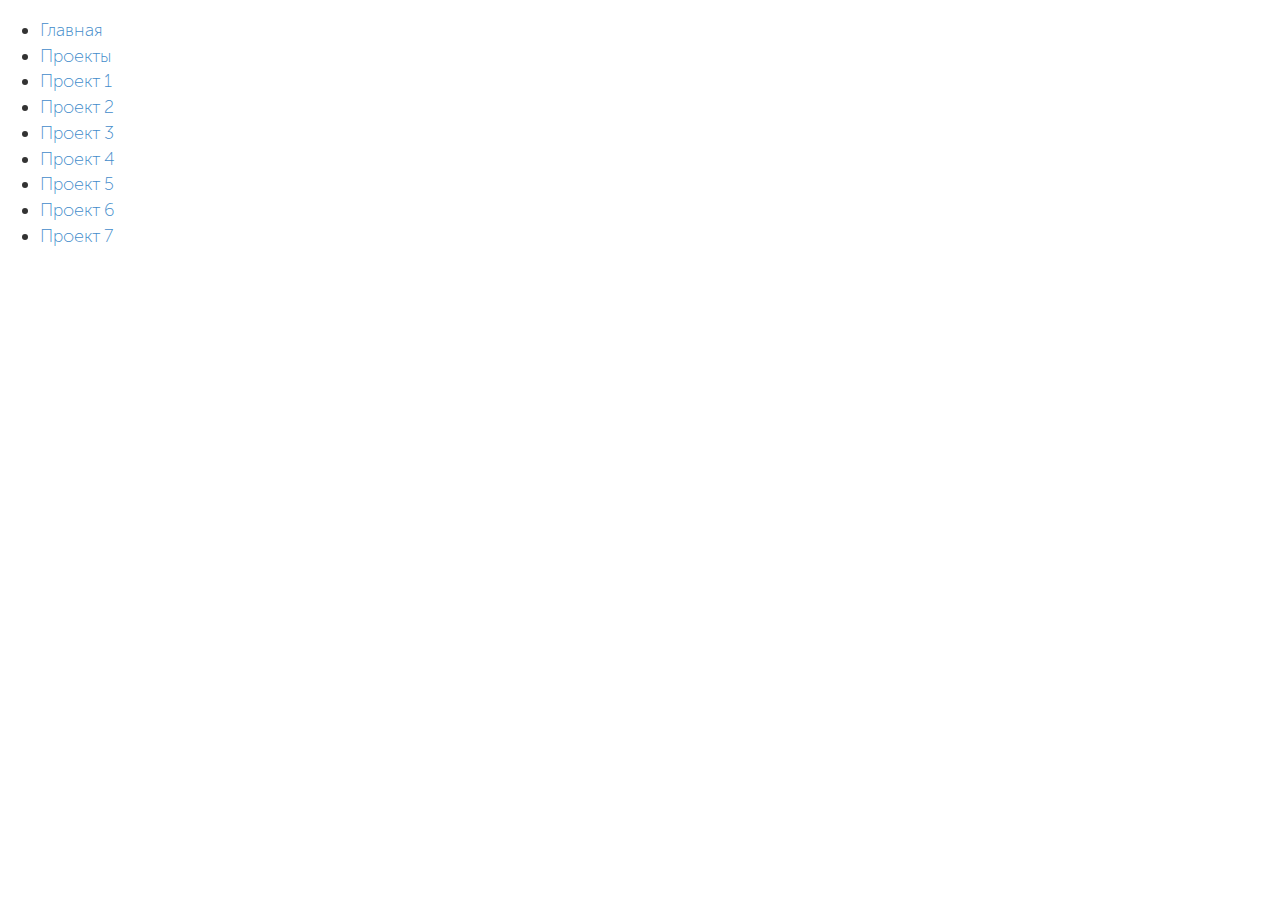
<file: index.html>
<!DOCTYPE html>
<html>
  <head>
    <meta charset="utf-8">
    <meta http-equiv="X-UA-Compatible" content="IE=edge">
    <meta name="viewport" content="width=device-width, initial-scale=1.0,maximum-scale=1.0, user-scalable=no">
    <title>Kit</title>
    <link href="style/style.css" rel="stylesheet" media="all">
    <!--[if lt IE 9]>
      <script src="https://oss.maxcdn.com/libs/html5shiv/3.7.0/html5shiv.js"></script>
      <script src="https://oss.maxcdn.com/libs/respond.js/1.4.2/respond.min.js"></script>
    <![endif]-->


  </head>
<body>
  <ul>
    <li><a href="main.html">Главная</a></li>
    <li><a href="projects.html">Проекты</a></li>
    <li><a href="project.html">Проект 1</a></li>
    <li><a href="project2.html">Проект 2</a></li>
    <li><a href="project3.html">Проект 3</a></li>
    <li><a href="project4.html">Проект 4</a></li>
    <li><a href="project5.html">Проект 5</a></li>
    <li><a href="project6.html">Проект 6</a></li>
    <li><a href="project7.html">Проект 7</a></li>
  </ul>




  </body>
</html>
</file>
<file: style/style.css>
@charset "UTF-8";
@font-face { font-family: "MuseoSansRegular"; src: url("../fonts/MuseoSansRegular/MuseoSansRegular.eot"); src: url("../fonts/MuseoSansRegular/MuseoSansRegular.eot?#iefix") format("embedded-opentype"), url("../fonts/MuseoSansRegular/MuseoSansRegular.woff") format("woff"), url("../fonts/MuseoSansRegular/MuseoSansRegular.ttf") format("truetype"); font-style: normal; font-weight: normal; }
/* font-family: "MuseoSansBold"; */
@font-face { font-family: "MuseoSansBold"; src: url("../fonts/MuseoSansBold/MuseoSansBold.eot"); src: url("../fonts/MuseoSansBold/MuseoSansBold.eot?#iefix") format("embedded-opentype"), url("../fonts/MuseoSansBold/MuseoSansBold.woff") format("woff"), url("../fonts/MuseoSansBold/MuseoSansBold.ttf") format("truetype"); font-style: normal; font-weight: normal; }
/* font-family: "MuseoSansLight"; */
@font-face { font-family: "MuseoSansLight"; src: url("../fonts/MuseoSansLight/MuseoSansLight.eot"); src: url("../fonts/MuseoSansLight/MuseoSansLight.eot?#iefix") format("embedded-opentype"), url("../fonts/MuseoSansLight/MuseoSansLight.woff") format("woff"), url("../fonts/MuseoSansLight/MuseoSansLight.ttf") format("truetype"); font-style: normal; font-weight: normal; }
/* font-family: "MuseoSansMedium"; */
@font-face { font-family: "MuseoSansMedium"; src: url("../fonts/MuseoSansMedium/MuseoSansMedium.eot"); src: url("../fonts/MuseoSansMedium/MuseoSansMedium.eot?#iefix") format("embedded-opentype"), url("../fonts/MuseoSansMedium/MuseoSansMedium.woff") format("woff"), url("../fonts/MuseoSansMedium/MuseoSansMedium.ttf") format("truetype"); font-style: normal; font-weight: normal; }
/* font-family: "MuseoSansBlack"; */
@font-face { font-family: "MuseoSansBlack"; src: url("../fonts/MuseoSansBlack/MuseoSansBlack.eot"); src: url("../fonts/MuseoSansBlack/MuseoSansBlack.eot?#iefix") format("embedded-opentype"), url("../fonts/MuseoSansBlack/MuseoSansBlack.woff") format("woff"), url("../fonts/MuseoSansBlack/MuseoSansBlack.ttf") format("truetype"); font-style: normal; font-weight: normal; }
@font-face { font-family: 'fontello'; src: url("../fonts/fontello.eot?46631477"); src: url("../fonts/fontello.eot?46631477#iefix") format("embedded-opentype"), url("../fonts/fontello.woff?46631477") format("woff"), url("../fonts/fontello.ttf?46631477") format("truetype"), url("../fonts/fontello.svg?46631477#fontello") format("svg"); font-weight: normal; font-style: normal; }
/* Chrome hack: SVG is rendered more smooth in Windozze. 100% magic, uncomment if you need it. */
/* Note, that will break hinting! In other OS-es font will be not as sharp as it could be */
/*
@media screen and (-webkit-min-device-pixel-ratio:0) { @font-face { font-family: 'fontello'; src: url('../font/fontello.svg?46631477#fontello') format('svg'); }
}
*/
[class^="icon-"]:before, [class*=" icon-"]:before { font-family: "fontello"; font-style: normal; font-weight: normal; speak: none; display: inline-block; text-decoration: inherit; width: 1em; margin-right: .2em; text-align: center; /* opacity: .8; */ /* For safety - reset parent styles, that can break glyph codes*/ font-variant: normal; text-transform: none; /* fix buttons height, for twitter bootstrap */ line-height: 1em; /* Animation center compensation - margins should be symmetric */ /* remove if not needed */ margin-left: .2em; /* you can be more comfortable with increased icons size */ /* font-size: 120%; */ /* Font smoothing. That was taken from TWBS */ -webkit-font-smoothing: antialiased; -moz-osx-font-smoothing: grayscale; /* Uncomment for 3D effect */ /* text-shadow: 1px 1px 1px rgba(127, 127, 127, 0.3); */ }

.icon-left-open-mini:before { content: '\e800'; }

/* 'юаА' */
.icon-right-open-mini:before { content: '\e801'; }

/* 'юаБ' */
/*! normalize.css v3.0.1 | MIT License | git.io/normalize */
html { -ms-text-size-adjust: 100%; -webkit-text-size-adjust: 100%; }

body { margin: 0; }

article, aside, details, figcaption, figure, footer, header, hgroup, main, nav, section, summary { display: block; }

audio, canvas, progress, video { display: inline-block; vertical-align: baseline; }

audio:not([controls]) { display: none; height: 0; }

[hidden], template { display: none; }

a { background: transparent; }

a:active, a:hover, a:focus { outline: 0; }

abbr[title] { border-bottom: 1px dotted; }

b, strong { font-weight: bold; }

dfn { font-style: italic; }

h1 { font-size: 2em; margin: 0.67em 0; }

mark { background: #ff0; color: #000; }

small { font-size: 80%; }

sub, sup { font-size: 75%; line-height: 0; position: relative; vertical-align: baseline; }

sup { top: -0.5em; }

sub { bottom: -0.25em; }

img { border: 0; }

svg:not(:root) { overflow: hidden; }

figure { margin: 1em 40px; }

hr { -moz-box-sizing: content-box; box-sizing: content-box; height: 0; }

pre { overflow: auto; }

code, kbd, pre, samp { font-family: monospace, monospace; font-size: 1em; }

button, input, optgroup, select, textarea { color: inherit; font: inherit; margin: 0; }

button { overflow: visible; }

button, select { text-transform: none; }

button, html input[type="button"], input[type="reset"], input[type="submit"] { -webkit-appearance: button; cursor: pointer; }

button[disabled], html input[disabled] { cursor: default; }

button::-moz-focus-inner, input::-moz-focus-inner { border: 0; padding: 0; }

input { line-height: normal; }

input[type="checkbox"], input[type="radio"] { box-sizing: border-box; padding: 0; }

input[type="number"]::-webkit-inner-spin-button, input[type="number"]::-webkit-outer-spin-button { height: auto; }

input[type="search"] { -webkit-appearance: textfield; -moz-box-sizing: content-box; -webkit-box-sizing: content-box; box-sizing: content-box; }

input[type="search"]::-webkit-search-cancel-button, input[type="search"]::-webkit-search-decoration { -webkit-appearance: none; }

fieldset { border: 1px solid #c0c0c0; margin: 0 2px; padding: 0.35em 0.625em 0.75em; }

legend { border: 0; padding: 0; }

textarea { overflow: auto; }

optgroup { font-weight: bold; }

table { border-collapse: collapse; border-spacing: 0; }

td, th { padding: 0; }

* { -webkit-box-sizing: border-box; -moz-box-sizing: border-box; box-sizing: border-box; }

*:before, *:after { -webkit-box-sizing: border-box; -moz-box-sizing: border-box; box-sizing: border-box; }

html { -webkit-tap-highlight-color: transparent; }

body { font-family: "MuseoSansLight", "Helvetica Neue", Helvetica, Arial, sans-serif; font-size: 18px; line-height: 1.42857; color: #333333; background-color: #fff; word-wrap: break-word; }

input, button, select, textarea { font-family: inherit; font-size: inherit; line-height: inherit; }

a { color: #428bca; text-decoration: none; }
a:hover, a:focus { color: #2a6496; text-decoration: underline; }

figure { margin: 0; }

img { vertical-align: middle; }

.img-responsive { display: block; width: 100% \9; max-width: 100%; height: auto; }

.img-rounded { border-radius: 6px; }

.img-thumbnail { padding: 4px; line-height: 1.42857; background-color: #fff; border: 1px solid #ddd; border-radius: 4px; -webkit-transition: all 0.2s ease-in-out; -o-transition: all 0.2s ease-in-out; transition: all 0.2s ease-in-out; display: inline-block; width: 100% \9; max-width: 100%; height: auto; }

.img-circle { border-radius: 50%; }

hr { margin-top: 25px; margin-bottom: 25px; border: 0; border-top: 1px solid #eeeeee; }

.container { margin-right: auto; margin-left: auto; padding-left: 10px; padding-right: 10px; width: 1000px; }
.container:before, .container:after { content: " "; display: table; }
.container:after { clear: both; }

.container-fluid { margin-right: auto; margin-left: auto; padding-left: 10px; padding-right: 10px; }
.container-fluid:before, .container-fluid:after { content: " "; display: table; }
.container-fluid:after { clear: both; }

.row { margin-left: -10px; margin-right: -10px; }
.row:before, .row:after { content: " "; display: table; }
.row:after { clear: both; }

.col-xs-1, .col-sm-1, .col-md-1, .col-lg-1, .col-xs-2, .col-sm-2, .col-md-2, .col-lg-2, .col-xs-3, .col-sm-3, .col-md-3, .col-lg-3, .col-xs-4, .col-sm-4, .col-md-4, .col-lg-4, .col-xs-5, .col-sm-5, .col-md-5, .col-lg-5, .col-xs-6, .col-sm-6, .col-md-6, .col-lg-6, .col-xs-7, .col-sm-7, .col-md-7, .col-lg-7, .col-xs-8, .col-sm-8, .col-md-8, .col-lg-8, .col-xs-9, .col-sm-9, .col-md-9, .col-lg-9, .col-xs-10, .col-sm-10, .col-md-10, .col-lg-10, .col-xs-11, .col-sm-11, .col-md-11, .col-lg-11, .col-xs-12, .col-sm-12, .col-md-12, .col-lg-12 { position: relative; min-height: 1px; padding-left: 10px; padding-right: 10px; }

@media (min-width: 992px) { .col-md-1, .col-md-2, .col-md-3, .col-md-4, .col-md-5, .col-md-6, .col-md-7, .col-md-8, .col-md-9, .col-md-10, .col-md-11, .col-md-12 { float: left; }
  .col-md-1 { width: 8.33333%; }
  .col-md-2 { width: 16.66667%; }
  .col-md-3 { width: 25%; }
  .col-md-4 { width: 33.33333%; }
  .col-md-5 { width: 41.66667%; }
  .col-md-6 { width: 50%; }
  .col-md-7 { width: 58.33333%; }
  .col-md-8 { width: 66.66667%; }
  .col-md-9 { width: 75%; }
  .col-md-10 { width: 83.33333%; }
  .col-md-11 { width: 91.66667%; }
  .col-md-12 { width: 100%; }
  .col-md-pull-0 { right: auto; }
  .col-md-pull-1 { right: 8.33333%; }
  .col-md-pull-2 { right: 16.66667%; }
  .col-md-pull-3 { right: 25%; }
  .col-md-pull-4 { right: 33.33333%; }
  .col-md-pull-5 { right: 41.66667%; }
  .col-md-pull-6 { right: 50%; }
  .col-md-pull-7 { right: 58.33333%; }
  .col-md-pull-8 { right: 66.66667%; }
  .col-md-pull-9 { right: 75%; }
  .col-md-pull-10 { right: 83.33333%; }
  .col-md-pull-11 { right: 91.66667%; }
  .col-md-pull-12 { right: 100%; }
  .col-md-push-0 { left: auto; }
  .col-md-push-1 { left: 8.33333%; }
  .col-md-push-2 { left: 16.66667%; }
  .col-md-push-3 { left: 25%; }
  .col-md-push-4 { left: 33.33333%; }
  .col-md-push-5 { left: 41.66667%; }
  .col-md-push-6 { left: 50%; }
  .col-md-push-7 { left: 58.33333%; }
  .col-md-push-8 { left: 66.66667%; }
  .col-md-push-9 { left: 75%; }
  .col-md-push-10 { left: 83.33333%; }
  .col-md-push-11 { left: 91.66667%; }
  .col-md-push-12 { left: 100%; }
  .col-md-offset-0 { margin-left: 0%; }
  .col-md-offset-1 { margin-left: 8.33333%; }
  .col-md-offset-2 { margin-left: 16.66667%; }
  .col-md-offset-3 { margin-left: 25%; }
  .col-md-offset-4 { margin-left: 33.33333%; }
  .col-md-offset-5 { margin-left: 41.66667%; }
  .col-md-offset-6 { margin-left: 50%; }
  .col-md-offset-7 { margin-left: 58.33333%; }
  .col-md-offset-8 { margin-left: 66.66667%; }
  .col-md-offset-9 { margin-left: 75%; }
  .col-md-offset-10 { margin-left: 83.33333%; }
  .col-md-offset-11 { margin-left: 91.66667%; }
  .col-md-offset-12 { margin-left: 100%; } }
.fade { opacity: 0; -webkit-transition: opacity 0.15s linear; -o-transition: opacity 0.15s linear; transition: opacity 0.15s linear; }
.fade.in { opacity: 1; }

.collapse { display: none; }
.collapse.in { display: block; }

tr.collapse.in { display: table-row; }

tbody.collapse.in { display: table-row-group; }

.collapsing { position: relative; height: 0; overflow: hidden; -webkit-transition: height 0.35s ease; -o-transition: height 0.35s ease; transition: height 0.35s ease; }

.nav { margin-bottom: 0; padding-left: 0; list-style: none; }
.nav:before, .nav:after { content: " "; display: table; }
.nav:after { clear: both; }
.nav > li { position: relative; display: block; }
.nav > li > a { position: relative; display: block; padding: 2px; }
.nav > li > a:hover, .nav > li > a:focus { text-decoration: none; }
.nav .open > a, .nav .open > a:hover, .nav .open > a:focus { background-color: #ccc; }

.nav-tabs { margin: 0 0 10px -20px; }
.nav-tabs > li { display: inline-block; vertical-align: top; margin: 0 0 0 20px; }
.nav-tabs > li > a { margin-right: 2px; border: 1px solid transparent; color: #4D4D4D; font-size: 18px; }
.nav-tabs > li > a:hover { color: #1B75AE; }
.nav-tabs > li.active > a, .nav-tabs > li.active > a:hover, .nav-tabs > li.active > a:focus { color: #1B75AE; font-family: "MuseoSansMedium"; cursor: default; }

.tab-content { padding: 10px 0; }
.tab-content > .tab-pane { display: none; }
.tab-content > .active { display: block; }

.tab-content .tab-pane img { max-width: 100%; display: inline-block; vertical-align: top; margin: 20px 0 0 20px; }

.clearfix:before, .clearfix:after { content: " "; display: table; }
.clearfix:after { clear: both; }

.center-block { display: block; margin-left: auto; margin-right: auto; }

.pull-right { float: right !important; }

.pull-left { float: left !important; }

.hide { display: none !important; }

.show { display: block !important; }

.invisible { visibility: hidden; }

.text-hide { font: 0/0 a; color: transparent; text-shadow: none; background-color: transparent; border: 0; }

.hidden { display: none !important; visibility: hidden !important; }

.affix { position: fixed; -webkit-transform: translate3d(0, 0, 0); transform: translate3d(0, 0, 0); }

/*  Owl Carousel CSS3 Transitions  v1.3.2 */
.owl-origin { -webkit-perspective: 1200px; -webkit-perspective-origin-x: 50%; -webkit-perspective-origin-y: 50%; -moz-perspective: 1200px; -moz-perspective-origin-x: 50%; -moz-perspective-origin-y: 50%; perspective: 1200px; }

/* fade */
.owl-fade-out { z-index: 10; -webkit-animation: fadeOut .7s both ease; -moz-animation: fadeOut .7s both ease; animation: fadeOut .7s both ease; }

.owl-fade-in { -webkit-animation: fadeIn .7s both ease; -moz-animation: fadeIn .7s both ease; animation: fadeIn .7s both ease; }

/* backSlide */
.owl-backSlide-out { -webkit-animation: backSlideOut 1s both ease; -moz-animation: backSlideOut 1s both ease; animation: backSlideOut 1s both ease; }

.owl-backSlide-in { -webkit-animation: backSlideIn 1s both ease; -moz-animation: backSlideIn 1s both ease; animation: backSlideIn 1s both ease; }

/* goDown */
.owl-goDown-out { -webkit-animation: scaleToFade .7s ease both; -moz-animation: scaleToFade .7s ease both; animation: scaleToFade .7s ease both; }

.owl-goDown-in { -webkit-animation: goDown .6s ease both; -moz-animation: goDown .6s ease both; animation: goDown .6s ease both; }

/* scaleUp */
.owl-fadeUp-in { -webkit-animation: scaleUpFrom 1.5s ease both; -moz-animation: scaleUpFrom 1.5s ease both; animation: scaleUpFrom 1.5s ease both; }

.owl-fadeUp-out { -webkit-animation: scaleUpTo .5s ease both; -moz-animation: scaleUpTo .5s ease both; animation: scaleUpTo .5s ease both; }

/* Keyframes */
/*empty*/
@-webkit-keyframes empty { 0% { opacity: 1; } }
@-moz-keyframes empty { 0% { opacity: 1; } }
@keyframes empty { 0% { opacity: 1; } }
@-webkit-keyframes fadeIn { 0% { opacity: 0; }
  100% { opacity: 1; } }
@-moz-keyframes fadeIn { 0% { opacity: 0; }
  100% { opacity: 1; } }
@keyframes fadeIn { 0% { opacity: 0; }
  100% { opacity: 1; } }
@-webkit-keyframes fadeOut { 0% { opacity: 1; }
  100% { opacity: 0; } }
@-moz-keyframes fadeOut { 0% { opacity: 1; }
  100% { opacity: 0; } }
@keyframes fadeOut { 0% { opacity: 1; }
  100% { opacity: 0; } }
@-webkit-keyframes backSlideOut { 25% { opacity: .5; -webkit-transform: translateZ(-500px); }
  75% { opacity: .5; -webkit-transform: translateZ(-500px) translateX(-200%); }
  100% { opacity: .5; -webkit-transform: translateZ(-500px) translateX(-200%); } }
@-moz-keyframes backSlideOut { 25% { opacity: .5; -moz-transform: translateZ(-500px); }
  75% { opacity: .5; -moz-transform: translateZ(-500px) translateX(-200%); }
  100% { opacity: .5; -moz-transform: translateZ(-500px) translateX(-200%); } }
@keyframes backSlideOut { 25% { opacity: .5; transform: translateZ(-500px); }
  75% { opacity: .5; transform: translateZ(-500px) translateX(-200%); }
  100% { opacity: .5; transform: translateZ(-500px) translateX(-200%); } }
@-webkit-keyframes backSlideIn { 0%, 25% { opacity: .5; -webkit-transform: translateZ(-500px) translateX(200%); }
  75% { opacity: .5; -webkit-transform: translateZ(-500px); }
  100% { opacity: 1; -webkit-transform: translateZ(0) translateX(0); } }
@-moz-keyframes backSlideIn { 0%, 25% { opacity: .5; -moz-transform: translateZ(-500px) translateX(200%); }
  75% { opacity: .5; -moz-transform: translateZ(-500px); }
  100% { opacity: 1; -moz-transform: translateZ(0) translateX(0); } }
@keyframes backSlideIn { 0%, 25% { opacity: .5; transform: translateZ(-500px) translateX(200%); }
  75% { opacity: .5; transform: translateZ(-500px); }
  100% { opacity: 1; transform: translateZ(0) translateX(0); } }
@-webkit-keyframes scaleToFade { to { opacity: 0; -webkit-transform: scale(0.8); } }
@-moz-keyframes scaleToFade { to { opacity: 0; -moz-transform: scale(0.8); } }
@keyframes scaleToFade { to { opacity: 0; transform: scale(0.8); } }
@-webkit-keyframes goDown { from { -webkit-transform: translateY(-100%); } }
@-moz-keyframes goDown { from { -moz-transform: translateY(-100%); } }
@keyframes goDown { from { transform: translateY(-100%); } }
@-webkit-keyframes scaleUpFrom { from { opacity: 0; -webkit-transform: scale(1.2); } }
@-moz-keyframes scaleUpFrom { from { opacity: 0; -moz-transform: scale(1.2); } }
@keyframes scaleUpFrom { from { opacity: 0; transform: scale(1.2); } }
@-webkit-keyframes scaleUpTo { to { opacity: 0; -webkit-transform: scale(1.2); } }
@-moz-keyframes scaleUpTo { to { opacity: 0; -moz-transform: scale(1.2); } }
@keyframes scaleUpTo { to { opacity: 0; transform: scale(1.2); } }
/*  	Core Owl Carousel CSS File 	v1.3.3 */
/* clearfix */
.owl-carousel .owl-wrapper:after { content: "."; display: block; clear: both; visibility: hidden; line-height: 0; height: 0; }

/* display none until init */
.owl-carousel { display: none; position: relative; width: 100%; -ms-touch-action: pan-y; }

.owl-carousel .owl-wrapper { display: none; position: relative; -webkit-transform: translate3d(0px, 0px, 0px); }

.owl-carousel .owl-wrapper-outer { overflow: hidden; position: relative; width: 100%; }

.owl-carousel .owl-wrapper-outer.autoHeight { -webkit-transition: height 500ms ease-in-out; -moz-transition: height 500ms ease-in-out; -ms-transition: height 500ms ease-in-out; -o-transition: height 500ms ease-in-out; transition: height 500ms ease-in-out; }

.owl-carousel .owl-item { float: left; overflow: hidden; }

.owl-controls .owl-page, .owl-controls .owl-buttons div { cursor: pointer; }

.owl-controls { -webkit-user-select: none; -khtml-user-select: none; -moz-user-select: none; -ms-user-select: none; user-select: none; -webkit-tap-highlight-color: transparent; }

/* mouse grab icon */
.grabbing { cursor: url(grabbing.png) 8 8, move; }

/* fix */
.owl-carousel .owl-wrapper, .owl-carousel .owl-item { -webkit-backface-visibility: hidden; -moz-backface-visibility: hidden; -ms-backface-visibility: hidden; -webkit-transform: translate3d(0, 0, 0); -moz-transform: translate3d(0, 0, 0); -ms-transform: translate3d(0, 0, 0); }

/*
* 	Owl Carousel Owl Demo Theme 
*	v1.3.3
*/
.owl-theme .owl-controls { margin-top: 10px; text-align: center; }

/* Styling Next and Prev buttons */
.owl-theme .owl-controls .owl-buttons div { color: #FFF; display: inline-block; width: 15px; height: 92px; zoom: 1; *display: inline; /*IE7 life-saver */ margin: 5px; padding: 3px 25px; font-size: 0; }

/* Clickable class fix problem with hover on touch devices */
/* Use it for non-touch hover action */
.owl-theme .owl-controls.clickable .owl-buttons div:hover { filter: Alpha(Opacity=100); /*IE7 fix*/ opacity: 1; text-decoration: none; }

/* Styling Pagination*/
.owl-theme .owl-controls .owl-page { display: inline-block; zoom: 1; *display: inline; /*IE7 life-saver */ }

.owl-theme .owl-controls .owl-page span { display: block; width: 12px; height: 12px; margin: 5px 7px; filter: Alpha(Opacity=50); /*IE7 fix*/ opacity: 0.5; -webkit-border-radius: 20px; -moz-border-radius: 20px; border-radius: 20px; background: #869791; }

.owl-theme .owl-controls .owl-page.active span, .owl-theme .owl-controls.clickable .owl-page:hover span { filter: Alpha(Opacity=100); /*IE7 fix*/ opacity: 1; }

/* If PaginationNumbers is true */
.owl-theme .owl-controls .owl-page span.owl-numbers { height: auto; width: auto; color: #FFF; padding: 2px 10px; font-size: 12px; -webkit-border-radius: 30px; -moz-border-radius: 30px; border-radius: 30px; }

/* preloading images */
.owl-item.loading { min-height: 150px; background: url(AjaxLoader.gif) no-repeat center center; }

#main-owl { height: 100%; min-height: 760px; }
#main-owl .owl-wrapper-outer, #main-owl .owl-wrapper, #main-owl .owl-item { height: 100%; }
#main-owl .owl-item > div { position: relative; height: 100%; }
#main-owl .owl-item > div:after { content: ""; position: absolute; z-index: 2; top: 0; left: 0; right: 0; bottom: 0; background: #003659; opacity: 0.7; filter: alpha(opacity=70); }

#main-owl .slide-img { position: absolute; z-index: 1; top: 50%; left: 50%; min-width: 100%; min-height: 100%; -webkit-transform: translate(-50%, -50%); -ms-transform: translate(-50%, -50%); -o-transform: translate(-50%, -50%); transform: translate(-50%, -50%); }

#main-owl .inner-slide { position: absolute; z-index: 3; width: 1000px; top: 50%; left: 50%; text-align: center; -webkit-transform: translate(-50%, -50%); -ms-transform: translate(-50%, -50%); -o-transform: translate(-50%, -50%); transform: translate(-50%, -50%); }
#main-owl .inner-slide h2 { position: relative; top: -40px; margin: 10px 0; font-family: "MuseoSansBold"; font-size: 50px; line-height: 60px; color: #fff; text-transform: uppercase; -webkit-transition: all linear 0.8s; -o-transition: all linear 0.8s; transition: all linear 0.8s; }
#main-owl .inner-slide h3 { position: relative; top: -40px; margin: 10px 0 10px 100px; width: 800px; font-size: 20px; font-weight: normal; color: #fff; -webkit-transition: all linear 0.8s; -o-transition: all linear 0.8s; transition: all linear 0.8s; }

#main-owl .inner-slide.active h2 { top: 0; }
#main-owl .inner-slide.active h3 { top: 0; }

.owl-theme .owl-controls { position: absolute; z-index: 4; top: 50%; left: 50%; width: 1000px; margin-left: -500px; margin-top: -90px; }
.owl-theme .owl-controls .owl-prev { position: relative; left: -30px; float: left; background: url("../i/icons/arrows.svg") no-repeat; background-size: 70px 90px; background-position: 17px 0; -webkit-transition: all linear 0.15s; -o-transition: all linear 0.15s; transition: all linear 0.15s; }
.owl-theme .owl-controls .owl-prev:hover { background-position: 10px 0; }
.owl-theme .owl-controls .owl-next { position: relative; left: 30px; float: right; background: url("../i/icons/arrows.svg") no-repeat; background-size: 70px 90px; background-position: -43px 0; -webkit-transition: all linear 0.15s; -o-transition: all linear 0.15s; transition: all linear 0.15s; }
.owl-theme .owl-controls .owl-next:hover { background-position: -36px 0; }

/*! Swipebox v1.3.0 | Constantin Saguin csag.co | MIT License | github.com/brutaldesign/swipebox */
html.swipebox-html.swipebox-touch { overflow: hidden !important; }

#swipebox-overlay img { border: none !important; }

#swipebox-overlay { width: 100%; height: 100%; position: fixed; top: 0; left: 0; z-index: 99999 !important; overflow: hidden; -webkit-user-select: none; -moz-user-select: none; -ms-user-select: none; user-select: none; }

#swipebox-container { position: relative; width: 100%; height: 100%; }

#swipebox-slider { -webkit-transition: -webkit-transform 0.4s ease; transition: transform 0.4s ease; height: 100%; left: 0; top: 0; width: 100%; white-space: nowrap; position: absolute; display: none; cursor: pointer; }

#swipebox-slider .slide { height: 100%; width: 100%; padding: 0 10%; line-height: 1px; text-align: center; display: inline-block; }

#swipebox-slider .slide:before { content: ""; display: inline-block; height: 50%; width: 1px; margin-right: -1px; }

#swipebox-slider .slide img, #swipebox-slider .slide .swipebox-video-container, #swipebox-slider .slide .swipebox-inline-container { display: inline-block; max-height: 100%; max-width: 100%; margin: 0; padding: 0; width: auto; height: auto; vertical-align: middle; }

#swipebox-slider .slide .swipebox-video-container { background: none; max-width: 1140px; max-height: 100%; width: 100%; padding: 5%; -webkit-box-sizing: border-box; box-sizing: border-box; }

#swipebox-slider .slide .swipebox-video-container .swipebox-video { width: 100%; height: 0; padding-bottom: 56.25%; overflow: hidden; position: relative; }

#swipebox-slider .slide .swipebox-video-container .swipebox-video iframe { width: 100% !important; height: 100% !important; position: absolute; top: 0; left: 0; }

#swipebox-slider .slide-loading { background: url(../i/icons/loader.gif) no-repeat center center; }

#swipebox-bottom-bar, #swipebox-top-bar { -webkit-transition: 0.5s; transition: 0.5s; position: absolute; left: 0; z-index: 999; height: 0; width: 100%; }

#swipebox-bottom-bar { top: 50%; margin-top: -45px; }

#swipebox-top-bar { top: -50px; }

#swipebox-title { display: block; width: 100%; text-align: center; }

#swipebox-prev, #swipebox-next, #swipebox-close { border: none !important; text-decoration: none !important; cursor: pointer; top: 0; }

#swipebox-arrows { display: block; margin: 0 auto; width: 100%; height: 0; }

#swipebox-prev { width: 15px; height: 90px; padding: 3px 14px; background-image: url("../i/icons/arrows.svg") !important; background-size: 70px 90px; background-position: 1px 0; float: left; }

#swipebox-next { width: 15px; height: 90px; padding: 3px 14px; background-image: url("../i/icons/arrows.svg") !important; background-size: 70px 90px; background-position: -43px 0; float: right; }

#swipebox-close { top: 10px; right: 15px; position: absolute; z-index: 9999; width: 23px; height: 23px; background-image: url("../i/icons/x.svg") !important; background-size: 23px 23px; }

.swipebox-no-close-button #swipebox-close { display: none; }

#swipebox-prev.disabled, #swipebox-next.disabled { opacity: 0.3; }

.swipebox-no-touch #swipebox-overlay.rightSpring #swipebox-slider { -webkit-animation: rightSpring 0.3s; animation: rightSpring 0.3s; }

.swipebox-no-touch #swipebox-overlay.leftSpring #swipebox-slider { -webkit-animation: leftSpring 0.3s; animation: leftSpring 0.3s; }

.swipebox-touch #swipebox-container:before, .swipebox-touch #swipebox-container:after { -webkit-backface-visibility: hidden; backface-visibility: hidden; -webkit-transition: all .3s ease; transition: all .3s ease; content: ' '; position: absolute; z-index: 999; top: 0; height: 100%; width: 20px; opacity: 0; }

.swipebox-touch #swipebox-container:before { left: 0; -webkit-box-shadow: inset 10px 0px 10px -8px #656565; box-shadow: inset 10px 0px 10px -8px #656565; }

.swipebox-touch #swipebox-container:after { right: 0; -webkit-box-shadow: inset -10px 0px 10px -8px #656565; box-shadow: inset -10px 0px 10px -8px #656565; }

.swipebox-touch #swipebox-overlay.leftSpringTouch #swipebox-container:before { opacity: 1; }

.swipebox-touch #swipebox-overlay.rightSpringTouch #swipebox-container:after { opacity: 1; }

@-webkit-keyframes rightSpring { 0% { left: 0; }
  50% { left: -30px; }
  100% { left: 0; } }
@keyframes rightSpring { 0% { left: 0; }
  50% { left: -30px; }
  100% { left: 0; } }
@-webkit-keyframes leftSpring { 0% { left: 0; }
  50% { left: 30px; }
  100% { left: 0; } }
@keyframes leftSpring { 0% { left: 0; }
  50% { left: 30px; }
  100% { left: 0; } }
@media screen and (min-width: 800px) { #swipebox-close { right: 30px; }
  #swipebox-arrows { width: 95%; } }
/* Skin 
--------------------------*/
#swipebox-overlay { background: rgba(0, 0, 0, 0.85); }

#swipebox-bottom-bar, #swipebox-top-bar { text-shadow: 1px 1px 1px black; opacity: 0.95; }

#swipebox-top-bar { color: white !important; font-size: 15px; line-height: 43px; font-family: Helvetica, Arial, sans-serif; }

/*! jQuery UI - v1.11.4 - 2015-12-01
* http://jqueryui.com
* Includes: core.css, slider.css, theme.css
* To view and modify this theme, visit http://jqueryui.com/themeroller/?ffDefault=Arial%2CHelvetica%2Csans-serif&fsDefault=1em&fwDefault=normal&cornerRadius=3px&bgColorHeader=e9e9e9&bgTextureHeader=flat&borderColorHeader=dddddd&fcHeader=333333&iconColorHeader=444444&bgColorContent=ffffff&bgTextureContent=flat&borderColorContent=dddddd&fcContent=333333&iconColorContent=444444&bgColorDefault=f6f6f6&bgTextureDefault=flat&borderColorDefault=c5c5c5&fcDefault=454545&iconColorDefault=777777&bgColorHover=ededed&bgTextureHover=flat&borderColorHover=cccccc&fcHover=2b2b2b&iconColorHover=555555&bgColorActive=007fff&bgTextureActive=flat&borderColorActive=003eff&fcActive=ffffff&iconColorActive=ffffff&bgColorHighlight=fffa90&bgTextureHighlight=flat&borderColorHighlight=dad55e&fcHighlight=777620&iconColorHighlight=777620&bgColorError=fddfdf&bgTextureError=flat&borderColorError=f1a899&fcError=5f3f3f&iconColorError=cc0000&bgColorOverlay=aaaaaa&bgTextureOverlay=flat&bgImgOpacityOverlay=0&opacityOverlay=30&bgColorShadow=666666&bgTextureShadow=flat&bgImgOpacityShadow=0&opacityShadow=30&thicknessShadow=5px&offsetTopShadow=0px&offsetLeftShadow=0px&cornerRadiusShadow=8px
* Copyright jQuery Foundation and other contributors; Licensed MIT */
/* Layout helpers
----------------------------------*/
.ui-helper-hidden { display: none; }

.ui-helper-hidden-accessible { border: 0; clip: rect(0 0 0 0); height: 1px; margin: -1px; overflow: hidden; padding: 0; position: absolute; width: 1px; }

.ui-helper-reset { margin: 0; padding: 0; border: 0; outline: 0; line-height: 1.3; text-decoration: none; font-size: 100%; list-style: none; }

.ui-helper-clearfix:before, .ui-helper-clearfix:after { content: ""; display: table; border-collapse: collapse; }

.ui-helper-clearfix:after { clear: both; }

.ui-helper-clearfix { min-height: 0; /* support: IE7 */ }

.ui-helper-zfix { width: 100%; height: 100%; top: 0; left: 0; position: absolute; opacity: 0; filter: Alpha(Opacity=0); /* support: IE8 */ }

.ui-front { z-index: 100; }

/* Interaction Cues
----------------------------------*/
.ui-state-disabled { cursor: default !important; }

/* Icons
----------------------------------*/
/* states and images */
.ui-icon { display: block; text-indent: -99999px; overflow: hidden; background-repeat: no-repeat; }

/* Misc visuals
----------------------------------*/
/* Overlays */
.ui-widget-overlay { position: fixed; top: 0; left: 0; width: 100%; height: 100%; }

.ui-slider { position: relative; text-align: left; }

.ui-slider .ui-slider-handle { position: absolute; z-index: 2; background: #fff; border-radius: 18px; cursor: pointer; width: 18px; height: 18px; outline: 0; -ms-touch-action: none; touch-action: none; }

.ui-slider .ui-slider-range { position: absolute; z-index: 1; font-size: .7em; display: block; border: 0; background-position: 0 0; }

/* support: IE8 - See #6727 */
.ui-slider.ui-state-disabled .ui-slider-handle, .ui-slider.ui-state-disabled .ui-slider-range { filter: inherit; }

.ui-slider-horizontal { height: .8em; }

.ui-slider-horizontal .ui-slider-handle { top: -8px; margin-left: -.6em; }

.ui-slider-horizontal .ui-slider-range { top: 0; height: 100%; }

.ui-slider-horizontal .ui-slider-range-min { left: 0; }

.ui-slider-horizontal .ui-slider-range-max { right: 0; }

/* Component containers
----------------------------------*/
.ui-widget { font-family: Arial,Helvetica,sans-serif; font-size: 1em; }

.ui-widget .ui-widget { font-size: 1em; }

.ui-widget input, .ui-widget select, .ui-widget textarea, .ui-widget button { font-family: Arial,Helvetica,sans-serif; font-size: 1em; }

.ui-widget-content { height: 2px; border-radius: 3px; background: #BFBFBF; width: 570px; margin: 0 auto; }

.ui-widget-content a { color: #333333; }

.ui-widget-header { border: 1px solid #dddddd; background: #e9e9e9; color: #333333; font-weight: bold; }

.ui-widget-header a { color: #333333; }

/* Interaction states
----------------------------------*/
.ui-state-default, .ui-widget-content .ui-state-default, .ui-widget-header .ui-state-default { border: 1px solid #c5c5c5; background: #f6f6f6; font-weight: normal; color: #454545; }

.ui-state-default a, .ui-state-default a:link, .ui-state-default a:visited { color: #454545; text-decoration: none; }

/* Interaction Cues
----------------------------------*/
.ui-state-highlight, .ui-widget-content .ui-state-highlight, .ui-widget-header .ui-state-highlight { border: 1px solid #dad55e; background: #fffa90; color: #777620; }

.ui-state-highlight a, .ui-widget-content .ui-state-highlight a, .ui-widget-header .ui-state-highlight a { color: #777620; }

.ui-state-error, .ui-widget-content .ui-state-error, .ui-widget-header .ui-state-error { border: 1px solid #f1a899; background: #fddfdf; color: #5f3f3f; }

.ui-state-error a, .ui-widget-content .ui-state-error a, .ui-widget-header .ui-state-error a { color: #5f3f3f; }

.ui-state-error-text, .ui-widget-content .ui-state-error-text, .ui-widget-header .ui-state-error-text { color: #5f3f3f; }

.ui-priority-primary, .ui-widget-content .ui-priority-primary, .ui-widget-header .ui-priority-primary { font-weight: bold; }

.ui-priority-secondary, .ui-widget-content .ui-priority-secondary, .ui-widget-header .ui-priority-secondary { opacity: .7; filter: Alpha(Opacity=70); /* support: IE8 */ font-weight: normal; }

.ui-state-disabled, .ui-widget-content .ui-state-disabled, .ui-widget-header .ui-state-disabled { opacity: .35; filter: Alpha(Opacity=35); /* support: IE8 */ background-image: none; }

.ui-state-disabled .ui-icon { filter: Alpha(Opacity=35); /* support: IE8 - See #6059 */ }

/* Misc visuals
----------------------------------*/
/* Corner radius */
.ui-corner-all, .ui-corner-top, .ui-corner-left, .ui-corner-tl { border-top-left-radius: 3px; }

.ui-corner-all, .ui-corner-top, .ui-corner-right, .ui-corner-tr { border-top-right-radius: 3px; }

.ui-corner-all, .ui-corner-bottom, .ui-corner-left, .ui-corner-bl { border-bottom-left-radius: 3px; }

.ui-corner-all, .ui-corner-bottom, .ui-corner-right, .ui-corner-br { border-bottom-right-radius: 3px; }

/* Overlays */
.ui-widget-overlay { background: #aaaaaa; opacity: .3; filter: Alpha(Opacity=30); /* support: IE8 */ }

.ui-widget-shadow { margin: 0px 0 0 0px; padding: 5px; background: #666666; opacity: .3; filter: Alpha(Opacity=30); /* support: IE8 */ border-radius: 8px; }

.scroll-pane { overflow: auto; width: 99%; float: left; }

.scroll-content { width: 2440px; float: left; }

.scroll-content-item { width: 100px; height: 100px; float: left; margin: 10px; font-size: 3em; line-height: 96px; text-align: center; }

.scroll-bar-wrap { clear: left; padding: 0 4px 0 2px; margin: 0 -1px -1px -1px; }

.scroll-bar-wrap .ui-slider { background: none; border: 0; height: 2em; margin: 0 auto; }

.scroll-bar-wrap .ui-handle-helper-parent { position: relative; width: 100%; height: 100%; margin: 0 auto; }

.scroll-bar-wrap .ui-slider-handle { top: .2em; height: 1.5em; }

.scroll-bar-wrap .ui-slider-handle .ui-icon { margin: -8px auto 0; position: relative; top: 50%; }

#slider { position: absolute; bottom: 70px; left: 0; left: 50%; margin: 0 0 0 -280px; width: 560px; }

.works-type { position: relative; height: 600px; overflow: hidden; }

.chema-list { position: absolute; left: 0; list-style-type: none; padding: 0; margin: 50px 0 30px -70px; text-align: left; white-space: nowrap; }
.chema-list li { position: relative; display: inline-block; width: 265px; margin: 0 0 0 70px; text-align: center; vertical-align: top; color: #fff; white-space: normal; }
.chema-list li h4 { margin: 5px 0; font-weight: normal; font-size: 16px; font-family: "MuseoSansMedium"; }
.chema-list li p { margin: 5px 0; font-size: 14px; }

.img-chema { margin-bottom: 35px; }

.chema-list li:after { content: ""; position: absolute; z-index: 10; top: 50px; right: -30px; width: 32px; height: 22px; background: url("../i/icons/arrow-right.svg") no-repeat; background-size: 32px 22px; }

.chema-list li:last-child:after { display: none; }

.chema-list li:first-child { margin-left: 250px; }

.chema-list li:last-child { margin-right: 250px; }

/* CSS Styles that are needed by jScrollPane for it to operate correctly.  Include this stylesheet in your site or copy and paste the styles below into your stylesheet - jScrollPane may not operate correctly without them. */
.jspContainer { overflow: hidden; position: relative; }

.jspPane { position: absolute; }

.jspVerticalBar { display: none; position: absolute; top: 0; right: 0; width: 8px; height: 100%; background: red; }

.jspHorizontalBar { position: absolute; bottom: 0; left: 0; width: 100%; height: 8px; background: red; }

.jspCap { display: none; }

.jspHorizontalBar .jspCap { float: left; }

.jspTrack { background: #E0DFDE; border-radius: 4px; position: relative; }

.jspDrag { background: red; position: relative; top: -2px; left: 0; cursor: pointer; }

.jspHorizontalBar .jspTrack, .jspHorizontalBar .jspDrag { float: left; }

.jspHorizontalBar .jspTrack { height: 4px; }

.jspHorizontalBar .jspDrag { height: 8px; border-radius: 5px; }

.jspArrow { background: #50506d; text-indent: -20000px; display: block; cursor: pointer; padding: 0; margin: 0; }

.jspArrow.jspDisabled { cursor: default; background: #80808d; }

.jspVerticalBar .jspArrow { height: 16px; }

.jspHorizontalBar .jspArrow { width: 16px; float: left; height: 100%; }

.jspVerticalBar .jspArrow:focus { outline: none; }

.jspCorner { background: #eeeef4; float: left; height: 100%; }

/* Yuk! CSS Hack for IE6 3 pixel bug :( */
* html .jspCorner { margin: 0 -3px 0 0; }

.scroll-pane { overflow: hidden; outline: 0; }

.jspHorizontalBar { display: none; background: none; bottom: 30px; }

.jspTrack { float: none !important; margin: 0 auto; }

#header { position: absolute; z-index: 10; top: 40px; left: 50%; width: 1000px; padding: 0 10px; margin-left: -500px; }
#header:before, #header:after { content: " "; display: table; }
#header:after { clear: both; }
#header .logo-link { position: relative; padding: 0 0 0 62px; font-size: 14px; line-height: 16px; width: 170px; }
#header .logo-link img { position: absolute; z-index: 3; top: -4px; left: 0; }

#contact { color: #fff; text-transform: uppercase; font-size: 15px; line-height: 18px; font-family: "MuseoSansMedium"; border-bottom: 1px solid rgba(255, 255, 255, 0); -webkit-transition: border linear 0.2s; -o-transition: border linear 0.2s; transition: border linear 0.2s; }
#contact:hover { border-bottom: 1px solid #fff; }
#contact:hover, #contact:focus { text-decoration: none; }

.link-arrow { position: absolute; z-index: 10; top: 10px; left: 50%; color: #fff; margin: -10px 0 0 -70px; padding: 0 0 0 45px; background: url("../i/icons/arrow-left.svg") no-repeat; background-size: 14px 10px; background-position: 8px center; text-transform: uppercase; font-size: 15px; line-height: 18px; -webkit-transition: all linear 0.2s; -o-transition: all linear 0.2s; transition: all linear 0.2s; }
.link-arrow:hover, .link-arrow:focus { color: #fff; text-decoration: none; }
.link-arrow:hover { background-position: 0 center; }

.down-page { position: absolute; z-index: 10; width: 28px; height: 70px; margin-left: -14px; left: 50%; bottom: 40px; background: url("../i/icons/mouse.svg") no-repeat top center; background-size: 28px 45px; }
.down-page:after, .down-page:before { content: ""; position: absolute; display: block; z-index: 10; width: 100%; height: 12px; top: 50px; left: 0; background: url("../i/icons/arrow-down.svg") no-repeat top center; background-size: 28px 12px; -webkit-animation: downUp 1.8s linear infinite; -moz-animation: downUp 1.8s linear infinite; animation: downUp 1.8s linear infinite; }
.down-page:before { height: 20px; background-position: center 8px; }

@-webkit-keyframes downUp { 0% { top: 50px; }
  50% { top: 55px; }
  100% { top: 50px; } }
@-moz-keyframes downUp { 0% { top: 50px; }
  50% { top: 55px; }
  100% { top: 50px; } }
@keyframes downUp { 0% { top: 50px; }
  50% { top: 55px; }
  100% { top: 50px; } }
.contacts-hide-wrap { position: fixed; z-index: -1; width: 700px; height: 100%; top: 0; right: 0; -webkit-transition: all ease 0.4s; -o-transition: all ease 0.4s; transition: all ease 0.4s; }

.contacts-hide-wrap.active { z-index: 1150; overflow-y: auto; }
.contacts-hide-wrap.active #contacts-hide { right: 0; }

#contacts-hide { position: absolute; z-index: 50; top: 0; right: -710px; width: 700px; background: #4d4d4d; color: #fff; -webkit-transition: all ease 0.4s; -o-transition: all ease 0.4s; transition: all ease 0.4s; }

.close-contacts { position: absolute; z-index: 10; top: 40px; right: 40px; width: 23px; height: 23px; background: url("../i/icons/x.svg") no-repeat; background-size: 23px 23px; cursor: pointer; -webkit-transform: rotate(0); -ms-transform: rotate(0); -o-transform: rotate(0); transform: rotate(0); }
.close-contacts:hover { -webkit-animation: rotate 0.3s linear forwards; -moz-animation: rotate 0.3s linear forwards; animation: rotate 0.3s linear forwards; -webkit-transform-origin: center; -moz-transform-origin: center; -ms-transform-origin: center; transform-origin: center; }

@-webkit-keyframes rotate { 0% { -webkit-transform: rotate(0); -ms-transform: rotate(0); -o-transform: rotate(0); transform: rotate(0); }
  50% { -webkit-transform: rotate(90deg); -ms-transform: rotate(90deg); -o-transform: rotate(90deg); transform: rotate(90deg); }
  100% { -webkit-transform: rotate(180deg); -ms-transform: rotate(180deg); -o-transform: rotate(180deg); transform: rotate(180deg); } }
@-moz-keyframes rotate { 0% { -webkit-transform: rotate(0); -ms-transform: rotate(0); -o-transform: rotate(0); transform: rotate(0); }
  50% { -webkit-transform: rotate(90deg); -ms-transform: rotate(90deg); -o-transform: rotate(90deg); transform: rotate(90deg); }
  100% { -webkit-transform: rotate(180deg); -ms-transform: rotate(180deg); -o-transform: rotate(180deg); transform: rotate(180deg); } }
@keyframes rotate { 0% { -webkit-transform: rotate(0); -ms-transform: rotate(0); -o-transform: rotate(0); transform: rotate(0); }
  50% { -webkit-transform: rotate(90deg); -ms-transform: rotate(90deg); -o-transform: rotate(90deg); transform: rotate(90deg); }
  100% { -webkit-transform: rotate(180deg); -ms-transform: rotate(180deg); -o-transform: rotate(180deg); transform: rotate(180deg); } }
.contacts-header { position: relative; height: 335px; padding: 40px 10px 0 70px; background: url("../i/map.png") no-repeat center; background-size: cover; }
.contacts-header address { font-size: 19px; line-height: 24px; font-style: normal; font-weight: normal; }
.contacts-header address a { display: inline-block; color: #fff; text-decoration: none; border-bottom: 1px solid rgba(255, 255, 255, 0); -webkit-transition: all linear 0.2s; -o-transition: all linear 0.2s; transition: all linear 0.2s; }
.contacts-header address a:hover { border-bottom: 1px solid #fff; }
.contacts-header address .link-phone:hover, .contacts-header address .link-mail:hover { border-bottom: 1px solid rgba(255, 255, 255, 0); }

.i-map { position: relative; }
.i-map:after { content: ""; position: absolute; z-index: 10; top: -8px; right: -40px; width: 28px; height: 28px; background: url("../i/icons/map.svg") no-repeat; background-size: 28px 28px; }

.i-map-2:after { right: -47px; }

.contacts-body { padding: 20px 75px 100px 75px; text-align: center; }
.contacts-body .title { margin: 20px 0; font-size: 43px; line-height: 46px; font-family: "MuseoSansMedium"; text-transform: uppercase; }
.contacts-body .text { font-size: 20px; line-height: 24px; }

.form { text-align: left; }

.form-group { margin: 0 0 40px 0; }
.form-group textarea { display: block; width: 100%; background: #333; color: #fff; border: 0; outline: 0; font-size: 20px; line-height: 24px; padding: 20px; height: 180px; resize: none; }
.form-group textarea::-moz-placeholder { color: #fff; opacity: 1; }
.form-group textarea:-ms-input-placeholder { color: #fff; }
.form-group textarea::-webkit-input-placeholder { color: #fff; }
.form-group textarea:focus::-moz-placeholder { color: rgba(255, 255, 255, 0.5); opacity: 1; }
.form-group textarea:focus:-ms-input-placeholder { color: rgba(255, 255, 255, 0.5); }
.form-group textarea:focus::-webkit-input-placeholder { color: rgba(255, 255, 255, 0.5); }

.form-control { display: block; width: 100%; background: #333; color: #fff; border: 0; outline: 0; font-size: 20px; line-height: 40px; padding: 10px 20px; }
.form-control::-moz-placeholder { color: #fff; opacity: 1; }
.form-control:-ms-input-placeholder { color: #fff; }
.form-control::-webkit-input-placeholder { color: #fff; }
.form-control:focus::-moz-placeholder { color: rgba(255, 255, 255, 0.5); opacity: 1; }
.form-control:focus:-ms-input-placeholder { color: rgba(255, 255, 255, 0.5); }
.form-control:focus::-webkit-input-placeholder { color: rgba(255, 255, 255, 0.5); }

.btn-submit { display: block; width: 100%; background: #a6a6a6; color: #2a2a2a; text-transform: uppercase; text-align: center; font-family: "MuseoSansMedium"; font-size: 28px; line-height: 66px; border: 0; outline: 0; -webkit-transition: all linear 0.2s; -o-transition: all linear 0.2s; transition: all linear 0.2s; }
.btn-submit:hover { background: #333; color: #fff; }

.link-map { position: absolute; z-index: 10; top: 135px; left: 295px; width: 60px; height: 70px; }

.nav-menu { position: fixed; top: 0; left: 0; background: rgba(14, 102, 158, 0); z-index: 40; height: 60px; width: 100%; min-width: 1000px; -webkit-transition: all linear 0.3s; -o-transition: all linear 0.3s; transition: all linear 0.3s; }
.nav-menu .container:before, .nav-menu .container:after { content: " "; display: table; }
.nav-menu .container:after { clear: both; }
.nav-menu .container .logo-link { width: 120px; float: left; font-size: 9px; padding: 0 0 0 50px; margin: 12px 40px 0 0; }
.nav-menu .container .logo-link img { position: absolute; top: -4px; left: 0; }
.nav-menu .container .contact-link { float: right; border-bottom: 1px solid rgba(255, 255, 255, 0); -webkit-transition: border linear 0.2s; -o-transition: border linear 0.2s; transition: border linear 0.2s; }
.nav-menu .container .contact-link:hover { border-bottom: 1px solid #fff; }

.nav-menu.scrolled { background: #0e669e; }

.logo-link, .contact-link { position: relative; display: inline-block; color: #fff; text-transform: uppercase; font-family: "MuseoSansMedium"; }
.logo-link:hover, .logo-link:active, .logo-link:focus, .contact-link:hover, .contact-link:active, .contact-link:focus { color: #fff; text-decoration: none; }

.contact-link { font-size: 15px; line-height: 18px; margin-top: 21px; }

.menu-list { display: inline-block; margin: 0; padding: 0; list-style: none; }
.menu-list li { display: inline-block; margin: 0 10px; vertical-align: top; }
.menu-list li a { color: #fff; font-size: 13px; line-height: 60px; text-transform: uppercase; border-bottom: 1px solid rgba(255, 255, 255, 0); -webkit-transition: border linear 0.2s; -o-transition: border linear 0.2s; transition: border linear 0.2s; }
.menu-list li a:hover { color: #fff; text-decoration: none; border-bottom: 1px solid #fff; }
.menu-list li a:focus { text-decoration: none; font-family: "MuseoSansMedium"; }

.nav-menu.affix-top { position: fixed; top: -65px; left: 0; }

.nav-menu.affix { top: 0; }

.action { background: #E5E5E5; }
.action h2 { text-transform: uppercase; font-family: "MuseoSansMedium"; font-size: 50px; line-height: 55px; color: #1B75AE; text-align: center; }
.action .container { width: 800px; }

.uslugi { background: #E5E5E5; padding: 10px 0 0 0; color: #333; }
.uslugi h2 { color: #2A2A2A; font-size: 22px; font-family: "MuseoSansMedium"; text-transform: uppercase; text-align: center; }

.uslugi-list { list-style: none; padding: 0; margin: 0; font-size: 0; }
.uslugi-list li { display: inline-block; vertical-align: top; width: 33.33333%; height: 85px; padding: 20px; border-bottom: 1px dashed #BFBFBF; border-left: 1px dashed #BFBFBF; font-size: 18px; line-height: 22px; }
.uslugi-list li.double { width: 50%; height: 100px; border-bottom: none; padding: 30px 20px; }
.uslugi-list li.left-b-no { border-left: none; }
.uslugi-list li.padding-l { padding: 20px 20px 20px 45px; }
.uslugi-list li:last-child { padding: 30px 20px 20px 50px; }

.link-presentation { font-family: "MuseoSansBold"; font-size: 22px; text-transform: uppercase; color: #1B75AE; }
.link-presentation:hover, .link-presentation:active, .link-presentation:focus { text-decoration: none; color: #145782; }
.link-presentation img { position: relative; top: -5px; left: -10px; }

.projects-header { background: #2A2A2A; min-width: 1000px; color: #fff; padding: 10px 0; }
.projects-header h3 { margin: 0; color: #E5E5E5; font-family: "MuseoSansMedium"; font-size: 115px; }
.projects-header h3 small { display: inline-block; width: 450px; font-size: 48px; line-height: 48px; text-transform: uppercase; }

.projects-footer { min-width: 1000px; text-align: center; }
.projects-footer a { display: block; background: #2A2A2A; text-transform: uppercase; font-family: "MuseoSansBold"; font-size: 23px; line-height: 90px; color: #fff; -webkit-transition: all linear 0.2s; -o-transition: all linear 0.2s; transition: all linear 0.2s; }
.projects-footer a:hover { text-decoration: none; background: #1d1d1d; }
.projects-footer a span { display: inline-block; }

.projects-body { min-width: 1000px; background: #716F6F url("../i/fon3.jpg") no-repeat right bottom; }

.projects-list { list-style: none; margin: 0; padding: 0; font-size: 0; }
.projects-list a { position: absolute; z-index: 5; top: 0; left: 0; width: 100%; height: 101%; display: block; font-family: "MuseoSansMedium"; font-size: 28px; line-height: 30px; color: #fff; text-align: center; }
.projects-list a:before { content: ""; position: absolute; z-index: 4; top: 0; left: 0; width: 100%; height: 100%; background: rgba(0, 0, 0, 0.3); -webkit-transition: all linear 0.2s; -o-transition: all linear 0.2s; transition: all linear 0.2s; }
.projects-list a span { position: absolute; top: 50%; left: 0; width: 100%; z-index: 5; -webkit-transform: translate(0, -50%); -ms-transform: translate(0, -50%); -o-transform: translate(0, -50%); transform: translate(0, -50%); }
.projects-list a small { position: relative; z-index: 5; display: block; margin-top: 5px; font-size: 22px; }

.projects-list a:hover:before { background: rgba(27, 117, 174, 0.7); }

.projects-list a:hover { text-decoration: none; }

.projects-list li { position: relative; padding-bottom: 26%; overflow: hidden; display: inline-block; width: 50%; vertical-align: top; }
.projects-list li img { position: absolute; z-index: 1; top: 0; left: 0; width: 100%; }
.projects-list li.none { display: none; }

@media (min-width: 1500px) { .projects-list li { width: 33.33333%; padding-bottom: 17%; } }
.works-type { background: #1B75AE; min-width: 1000px; padding: 40px 0; color: #fff; text-align: center; }
.works-type .title { margin: 0; text-transform: uppercase; font-family: "MuseoSansMedium"; font-size: 50px; }
.works-type .jspContainer { height: 430px !important; }

.license-block { position: relative; padding: 50px 0 40px 0; text-align: center; min-width: 1000px; color: #fff; background: url("../i/license.jpg") no-repeat; background-position: center; }
.license-block .container { position: relative; z-index: 5; }
.license-block h2 { font-family: "MuseoSansMedium"; font-size: 50px; line-height: 55px; text-transform: uppercase; }
.license-block .text { margin: 10px 0 40px 0; font-size: 16px; }
.license-block .text a { color: #fff; text-decoration: underline; }
.license-block .text a:hover { text-decoration: none; }

.license-block:before { content: ""; position: absolute; z-index: 3; top: 0; left: 0; right: 0; bottom: 0; background: rgba(0, 0, 0, 0.75); }

.partners { background: #fff; text-align: center; padding: 10px 0 20px 0; }
.partners h2 { text-transform: uppercase; font-family: "MuseoSansMedium"; font-size: 50px; line-height: 55px; color: #1B75AE; }

.bottom-page { background: #1B75AE; text-align: center; padding: 20px 0; min-width: 1000px; cursor: pointer; -webkit-transition: all linear 0.2s; -o-transition: all linear 0.2s; transition: all linear 0.2s; }
.bottom-page:hover { background: #186698; }

#up-page { text-transform: uppercase; color: #fff; font-family: "MuseoSansBold"; font-size: 16px; }

.header-page { position: relative; padding-bottom: 37%; overflow: hidden; background: url("../i/tube.jpg") center; background-size: cover; }
.header-page .title { position: absolute; top: 50%; left: 0; width: 100%; z-index: 5; margin: 0; text-align: center; color: #fff; text-transform: uppercase; font-size: 52px; line-height: 58px; font-family: "MuseoSansMedium"; -webkit-transform: translate(0, -50%); -ms-transform: translate(0, -50%); -o-transform: translate(0, -50%); transform: translate(0, -50%); }
.header-page:before { content: ""; position: absolute; z-index: 3; top: 0; left: 0; bottom: 0; right: 0; background: rgba(27, 117, 174, 0.7); }

.filter-header { background: #E5E5E5; text-align: center; }
.filter-header .title { display: inline-block; margin: 30px 0; text-transform: uppercase; color: #2A2A2A; font-family: "MuseoSansMedium"; font-size: 15px; border-bottom: 1px dashed #2a2a2a; cursor: pointer; }
.filter-header .title:hover { border-bottom: 1px solid #2a2a2a; }

.filter-body { position: relative; z-index: 10; display: none; background: #ECECEC; padding: 35px 0 20px 0; }
.filter-body .container { position: relative; }

.filter-body:after { bottom: 100%; left: 50%; border: solid transparent; content: " "; height: 0; width: 0; position: absolute; pointer-events: none; border-color: rgba(236, 236, 236, 0); border-bottom-color: #ececec; border-width: 15px; margin-left: -15px; }

.close-filter { position: absolute; z-index: 5; top: 0; right: 15px; width: 26px; height: 26px; background: url("../i/icons/close.svg") no-repeat; }

.filter-list { padding: 0; margin: 0; list-style: none; font-size: 0; }
.filter-list li { position: relative; width: 50%; display: inline-block; vertical-align: top; margin: 0 0 15px 0; }
.filter-list li a { display: inline-block; padding: 0 0 0 45px; font-size: 18px; color: #333; }

.filter-list li:before { content: ""; position: absolute; z-index: 2; top: 50%; left: 0; width: 26px; height: 25px; margin-top: -12px; background: url("../i/icons/sprite-filter.svg") no-repeat; background-size: 240px 30px; }

.filter-list li.first:before { background-position: 0 -2px; }

.filter-list li.second:before { background-position: -122px -2px; }

.filter-list li.third:before { background-position: -30px 0; }

.filter-list li.fourth:before { background-position: -151px -2px; }

.filter-list li.five:before { background-position: -60px -3px; }

.filter-list li.six:before { background-position: -182px -2px; }

.filter-list li.seven:before { background-position: -91px -5px; }

.filter-list li.eight:before { background-position: -213px -4px; }

.project-header-page { position: relative; overflow: hidden; padding-bottom: 60%; }
.project-header-page img { position: absolute; z-index: 2; top: 0; left: 0; width: 100%; }
.project-header-page:before { content: ""; position: absolute; z-index: 3; top: 0; left: 0; bottom: 0; right: 0; background-image: -webkit-linear-gradient(top, rgba(0, 0, 0, 0.8) 0%, rgba(0, 0, 0, 0.2) 100%); background-image: -o-linear-gradient(top, rgba(0, 0, 0, 0.8) 0%, rgba(0, 0, 0, 0.2) 100%); background-image: linear-gradient(to bottom, rgba(0, 0, 0, 0.8) 0%, rgba(0, 0, 0, 0.2) 100%); background-repeat: repeat-x; filter: progid:DXImageTransform.Microsoft.gradient(startColorstr='#CC000000', endColorstr='#33000000', GradientType=0); }

@media (min-width: 1300px) { .project-header-page { padding-bottom: 52%; } }
.project-header-page .container { position: absolute; z-index: 5; top: 50%; left: 50%; color: #fff; text-align: center; -webkit-transform: translate(-50%, -50%); -ms-transform: translate(-50%, -50%); -o-transform: translate(-50%, -50%); transform: translate(-50%, -50%); }
.project-header-page .container .title { margin: 0; color: #fff; font-family: "MuseoSansMedium"; font-size: 54px; line-height: 60px; }
.project-header-page .container .text { font-size: 20px; }

.gallery-list { list-style: none; padding: 0; margin: 0; font-size: 0; }
.gallery-list li { position: relative; padding-bottom: 20%; display: inline-block; vertical-align: top; width: 25%; }
.gallery-list li a { position: absolute; display: block; top: 0; left: 0; width: 100%; height: 100%; overflow: hidden; background: #ccc; }
.gallery-list li a img { position: absolute; z-index: 5; top: 50%; width: 100%; left: 0; -webkit-transform: translate(0, -50%); -ms-transform: translate(0, -50%); -o-transform: translate(0, -50%); transform: translate(0, -50%); }
.gallery-list li a:before { content: ""; position: absolute; z-index: 6; top: 0; left: 0; right: 0; bottom: 0; background: rgba(27, 117, 174, 0.7); opacity: 0; filter: alpha(opacity=0); -webkit-transition: all linear 0.2s; -o-transition: all linear 0.2s; transition: all linear 0.2s; }
.gallery-list li a:after { content: ""; position: absolute; z-index: 7; top: 50%; left: 50%; width: 44px; height: 44px; margin: -22px 0 0 -22px; background: url("../i/icons/plus.svg") no-repeat; background-size: 43px 43px; opacity: 0; filter: alpha(opacity=0); -webkit-transition: all linear 0.4s; -o-transition: all linear 0.4s; transition: all linear 0.4s; }

.gallery-list li a:hover:before, .gallery-list li a:hover:after { opacity: 1; filter: alpha(opacity=100); }

.project-info { background: #ececec; padding: 20px 0 40px 0; margin: 0 0 0 -40px; }
.project-info .title { color: #2a2a2a; font-size: 30px; line-height: 34px; margin-left: 40px; text-transform: uppercase; font-family: "MuseoSansMedium"; }

.project-info-list { width: 280px; display: inline-block; vertical-align: top; list-style: none; padding: 0; margin: 0 0 0 40px; font-size: 14px; }
.project-info-list li { margin-bottom: 25px; }
.project-info-list h4 { margin: 2px 0; font-family: "MuseoSansMedium"; font-weight: normal; }
.project-info-list p { margin: 0; }

.pagination { list-style-type: none; margin: 30px 0; padding: 0; }
.pagination:before, .pagination:after { content: " "; display: table; }
.pagination:after { clear: both; }
.pagination a { display: inline-block; width: 250px; text-align: center; border: 1px solid #1B75AE; color: #1B75AE; border-radius: 30px; font-size: 16px; line-height: 50px; text-transform: uppercase; font-family: "MuseoSansBold"; -webkit-transition: all linear 0.2s; -o-transition: all linear 0.2s; transition: all linear 0.2s; }
.pagination a:hover { color: #fff; background: #1B75AE; text-decoration: none; }
.pagination a .icon-right-open-mini:before, .pagination a .icon-left-open-mini:before { position: relative; top: 7px; font-size: 40px; line-height: 40px; margin: 0 0 0 10px; width: auto; }
.pagination a .icon-left-open-mini:before { margin: 0 10px 0 0; }

.project-info .pagination { margin-left: 40px; }

.staff { position: relative; z-index: 10; min-width: 1000px; background: url("../i/staff.jpg") no-repeat center; background-size: cover; padding-bottom: 48%; }
.staff .staff-header { position: absolute; z-index: 10; top: 0; left: 0; width: 100%; text-align: center; }
.staff .staff-header h2 { text-transform: uppercase; font-family: "MuseoSansBold"; font-size: 23px; line-height: 30px; color: #fff; }

.staff-body { position: absolute; z-index: 12; left: 50%; bottom: 0; margin: 0 0 0 -500px; padding: 0 10px; width: 1000px; color: #fff; font-size: 0; text-align: center; }
.staff-body ul { list-style: none; padding: 0; }

.staff-left, .staff-right { width: 50%; display: inline-block; vertical-align: top; font-size: 18px; font-family: "MuseoSansRegular"; text-align: left; }

.staff-left, .staff-right { padding-left: 5%; }

.staff:after { content: ""; position: absolute; left: 0; bottom: 0; display: block; width: 100%; height: 30%; background-image: -webkit-linear-gradient(top, rgba(27, 117, 170, 0) 0%, #1B75AA 100%); background-image: -o-linear-gradient(top, rgba(27, 117, 170, 0) 0%, #1B75AA 100%); background-image: linear-gradient(to bottom, rgba(27, 117, 170, 0) 0%, #1B75AA 100%); background-repeat: repeat-x; filter: progid:DXImageTransform.Microsoft.gradient(startColorstr='#001B75AA', endColorstr='#FF1B75AA', GradientType=0); }

/* Sticky footer styles----------------- */
html { position: relative; height: 100%; }

body { position: relative; height: 100%; min-height: 760px; min-width: 1000px; }

#footer { bottom: 0; width: 100%; /* Set the fixed height of the footer here */ background-color: #f5f5f5; }
</file>
